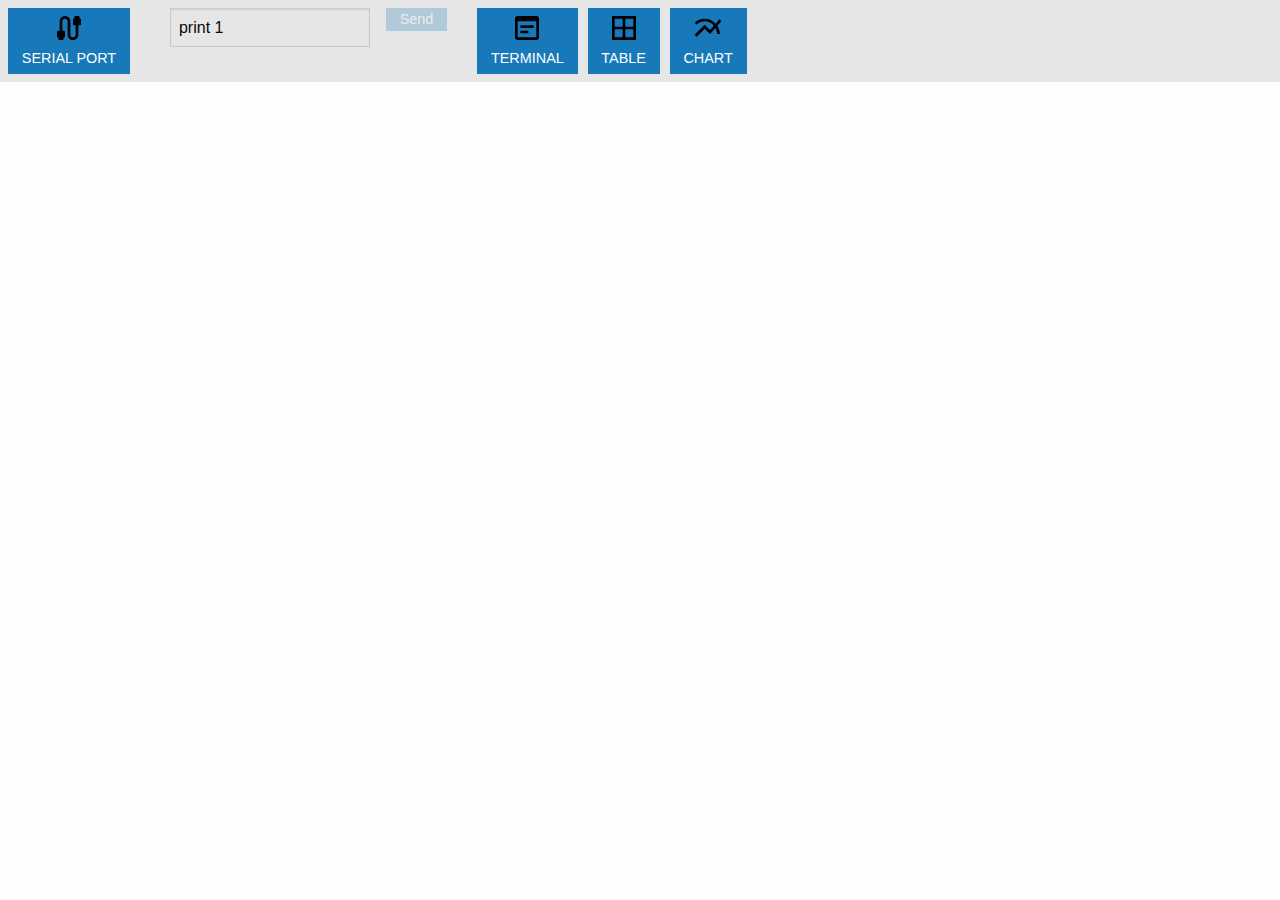
<file: index.html>
<!DOCTYPE html>
<html class="no-js" lang="en" dir="ltr">

<head>
    <meta charset="utf-8" />
    <meta name="author" content="Pawel Hryniszak" />
    <meta name="viewport" content="width=device-width,initial-scale=1,shrink-to-fit=no" />
    <title>Serial Monitor</title>

    <link rel="stylesheet" href="./libs/foundation-6.6.3/foundation.css" />
    <link rel="stylesheet" href="./style.css" />
</head>

<body>
    <div class="grid-frame grid-y">
        <div class="cell top-bar">
            <div class="top-bar-left">
                <ul class="menu">
                    <li style="margin-right: 40px">
                        <button id="open-serial" type="button" class="button">
                            <svg xmlns="http://www.w3.org/2000/svg" enable-background="new 0 0 24 24" height="32"
                                width="32px" viewBox="0 0 24 24">
                                <g>
                                    <path d="M0,0h24v24H0V0z" fill="none" />
                                </g>
                                <g>
                                    <g>
                                        <path
                                            d="M20,5V4c0-0.55-0.45-1-1-1h-2c-0.55,0-1,0.45-1,1v1h-1v4c0,0.55,0.45,1,1,1h1v7c0,1.1-0.9,2-2,2s-2-0.9-2-2V7 c0-2.21-1.79-4-4-4S5,4.79,5,7v7H4c-0.55,0-1,0.45-1,1v4h1v1c0,0.55,0.45,1,1,1h2c0.55,0,1-0.45,1-1v-1h1v-4c0-0.55-0.45-1-1-1H7 V7c0-1.1,0.9-2,2-2s2,0.9,2,2v10c0,2.21,1.79,4,4,4s4-1.79,4-4v-7h1c0.55,0,1-0.45,1-1V5H20z" />
                                    </g>
                                </g>
                            </svg>
                            <p>SERIAL PORT</p>
                        </button>
                    </li>

                    <li>
                        <input id="command-input" type="search" placeholder="Command" disabled value="print 1" />
                    </li>
                    <li style="margin-right: 30px">
                        <button id="command-btn" type="button" class="button" disabled>Send</button>
                    </li>

                    <li style="margin-right: 10px">
                        <button id="open-terminal" type="button" class="button">
                            <svg xmlns="http://www.w3.org/2000/svg" enable-background="new 0 0 24 24" height="32px"
                                width="32px" viewBox="0 0 24 24" fill="#000000">
                                <g>
                                    <rect fill="none" height="24" width="24" />
                                    <path
                                        d="M19,3H5C3.89,3,3,3.9,3,5v14c0,1.1,0.89,2,2,2h14c1.1,0,2-0.9,2-2V5C21,3.9,20.11,3,19,3z M19,19H5V7h14V19z M17,12H7v-2 h10V12z M13,16H7v-2h6V16z" />
                                </g>
                            </svg>
                            <p>TERMINAL</p>
                        </button>
                    </li>
                    <li style="margin-right: 10px">
                        <button id="open-table" type="button" class="button">
                            <svg xmlns="http://www.w3.org/2000/svg" height="32px" viewBox="0 0 24 24" width="32px"
                                fill="#000000">
                                <path d="M0 0h24v24H0V0z" fill="none" />
                                <path d="M3 3v18h18V3H3zm8 16H5v-6h6v6zm0-8H5V5h6v6zm8 8h-6v-6h6v6zm0-8h-6V5h6v6z" />
                            </svg>
                            <p>TABLE </p>
                        </button>
                    </li>
                    <li style="margin-right: 40px">
                        <button id="open-chart" type="button" class="button">
                            <svg xmlns="http://www.w3.org/2000/svg" height="32px" viewBox="0 0 24 24" width="32px"
                                fill="#000000">
                                <path d="M0 0h24v24H0V0z" fill="none" />
                                <path
                                    d="M22 6.92l-1.41-1.41-2.85 3.21C15.68 6.4 12.83 5 9.61 5 6.72 5 4.07 6.16 2 8l1.42 1.42C5.12 7.93 7.27 7 9.61 7c2.74 0 5.09 1.26 6.77 3.24l-2.88 3.24-4-4L2 16.99l1.5 1.5 6-6.01 4 4 4.05-4.55c.75 1.35 1.25 2.9 1.44 4.55H21c-.22-2.3-.95-4.39-2.04-6.14L22 6.92z" />
                            </svg>
                            <p>CHART</p>
                        </button>
                    </li>
                </ul>
            </div>
            <!-- <div class="top-bar-right">
                <ul class="menu">
                    <li style="margin-right: 3px">
                        <button type="button" class="button">
                            <svg xmlns="http://www.w3.org/2000/svg" enable-background="new 0 0 24 24" height="32px"
                                width="32px" viewBox="0 0 24 24" fill="#000000">
                                <g>
                                    <rect fill="none" height="24" width="24" />
                                </g>
                                <g>
                                    <path
                                        d="M18,15v3H6v-3H4v3c0,1.1,0.9,2,2,2h12c1.1,0,2-0.9,2-2v-3H18z M17,11l-1.41-1.41L13,12.17V4h-2v8.17L8.41,9.59L7,11l5,5 L17,11z" />
                                </g>
                            </svg>
                        </button>
                    </li>
                    <li>
                        <button type="button" class="button">
                            <svg xmlns="http://www.w3.org/2000/svg" enable-background="new 0 0 24 24" height="32px"
                                width="32px" viewBox="0 0 24 24" fill="#000000">
                                <g>
                                    <rect fill="none" height="24" width="24" />
                                </g>
                                <g>
                                    <path
                                        d="M18,15v3H6v-3H4v3c0,1.1,0.9,2,2,2h12c1.1,0,2-0.9,2-2v-3H18z M7,9l1.41,1.41L11,7.83V16h2V7.83l2.59,2.58L17,9l-5-5L7,9z" />
                                </g>
                            </svg>
                        </button>
                    </li>
                </ul>
            </div> -->
        </div>
        <div id="main" class="cell auto"></div>
    </div>
    <script type="module" src="./index.js"></script>
    <script src="./libs/echarts/echarts.js"></script>
</body>

</html>
</file>
<file: style.css>
/* TERMINAL */
.terminal {
  position: relative;
  font-family: monospace;
  font-weight: bold;
  padding-left: 0.25rem;
  padding-top: 0.5rem;
  overflow-y: scroll;
}

/* .terminal:focus {
  outline: none;
} */

.terminal > p {
  min-height: 1.25rem;
  font-size: 1.25rem;
  margin: 0;
  letter-spacing: 0.03em;
  line-height: 1;
}

.terminal > p:last-of-type {
  display: contents;
}

.terminal > span {
  width: 1rem;
  height: 1.25rem;
  /* line-height: 1; */
  background: rgb(0, 0, 0);
  position: absolute;
  animation: flash 1s infinite;
}

@keyframes flash {
  0% {
    visibility: visible;
  }

  49% {
    visibility: visible;
  }

  50% {
    visibility: hidden;
  }

  99% {
    visibility: hidden;
  }

  100% {
    visibility: visible;
  }
}

/* TABLE */
.table {
  height: 100%;
  overflow-y: scroll;
}

.table thead th,
.table thead td,
.table tbody th,
.table tbody td {
  padding: 0.2rem 0.3rem 0.3rem;
}

/* CHART */
.chart {
  height: 100%;
  padding-top: 1rem;
  padding-left: 1rem;
}

.menu .button {
  padding: 0.2rem 0.8rem;
  /* font-size: 1.3rem; */
  /* text-align: center; */
}

.menu .button p {
  margin-bottom: 0;
  /* padding: 0rem 0.4rem; */
  /* font-size: 1.3rem; */
  /* text-align: center; */
}
</file>
